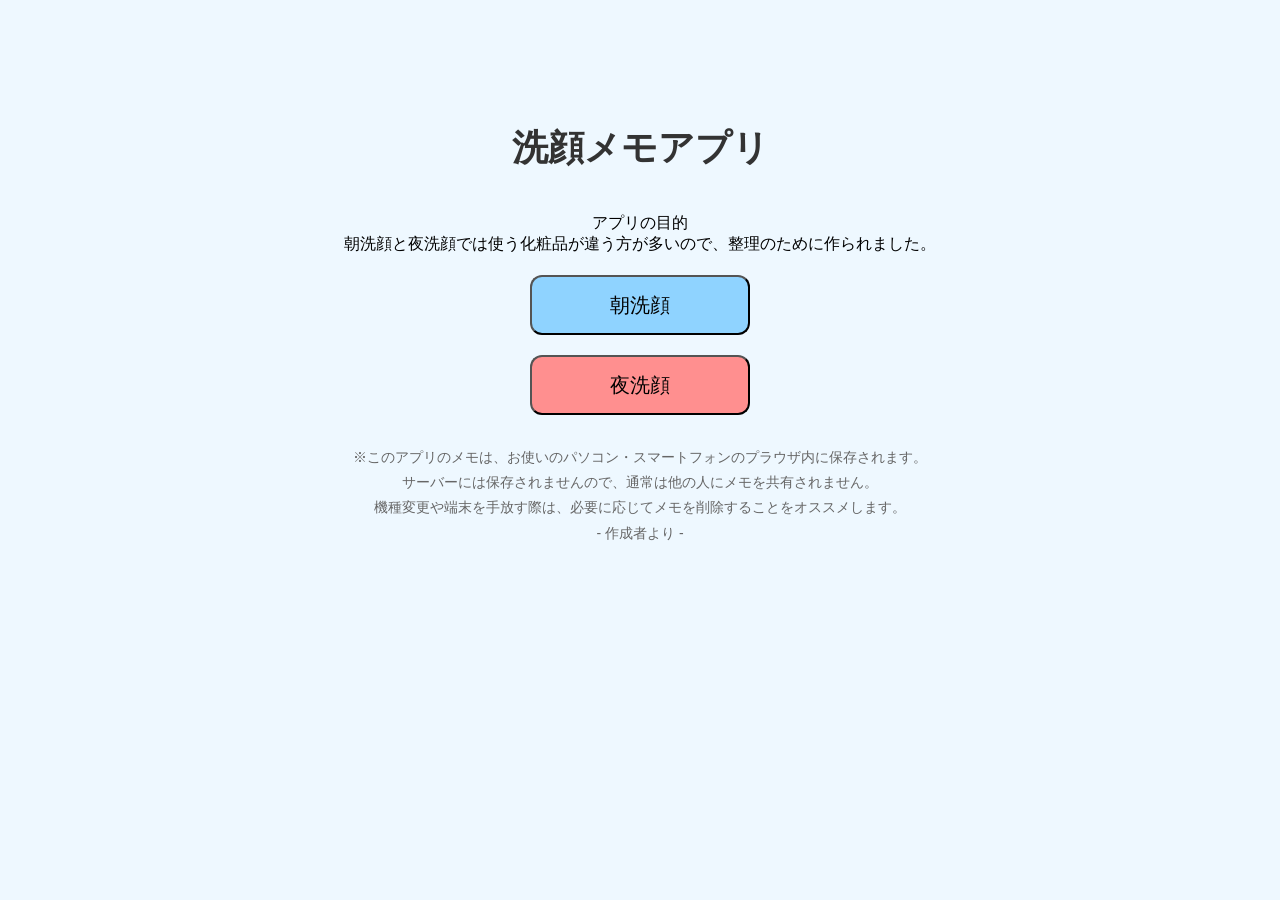
<file: index.html>
<!DOCTYPE html>
<html>
<head>
    <meta charset="UTF-8">
    <title>洗顔メモアプリ</title>
    <link rel="stylesheet" href="sengan_04_style.css">
</head>
<body>
    <h1>洗顔メモアプリ</h1>

    <p>アプリの目的<br>朝洗顔と夜洗顔では使う化粧品が違う方が多いので、整理のために作られました。</p>

    <button id="morning-btn">朝洗顔</button>
    <button id="night-btn">夜洗顔</button>

    <p class = "notice">
        ※このアプリのメモは、お使いのパソコン・スマートフォンのプラウザ内に保存されます。<br>
        サーバーには保存されませんので、通常は他の人にメモを共有されません。<br>
        機種変更や端末を手放す際は、必要に応じてメモを削除することをオススメします。<br>
        - 作成者より -
    </p>
    
    <script src="sengan_05_index.js"></script>
</body>
</html>
</file>
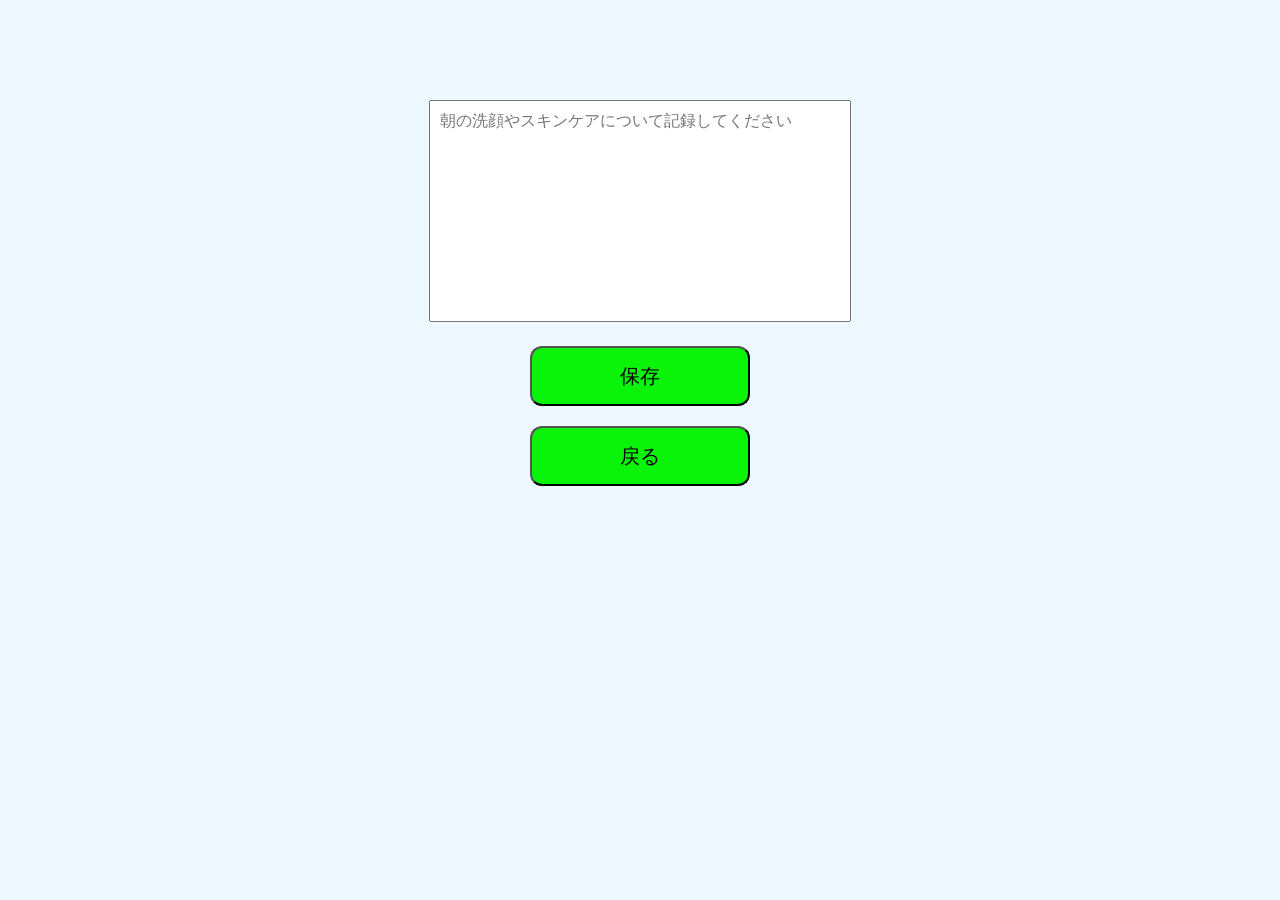
<file: sengan_02_morning.html>
<!DOCTYPE html>
<html>
<head>
    <meta charset="UTF-8">
    <title>洗顔メモアプリ</title>
    <link rel="stylesheet" href="sengan_04_style.css">
</head>
<body>
    <textarea 
    id="morningMemo"
    rows="10"
    placeholder="朝の洗顔やスキンケアについて記録してください"
    ></textarea>
    <button id="saveMorning">保存</button>
    <button id="backButton">戻る</button>
    <script src="sengan_06_memo.js"></script> 
</body>
</html>
</file>
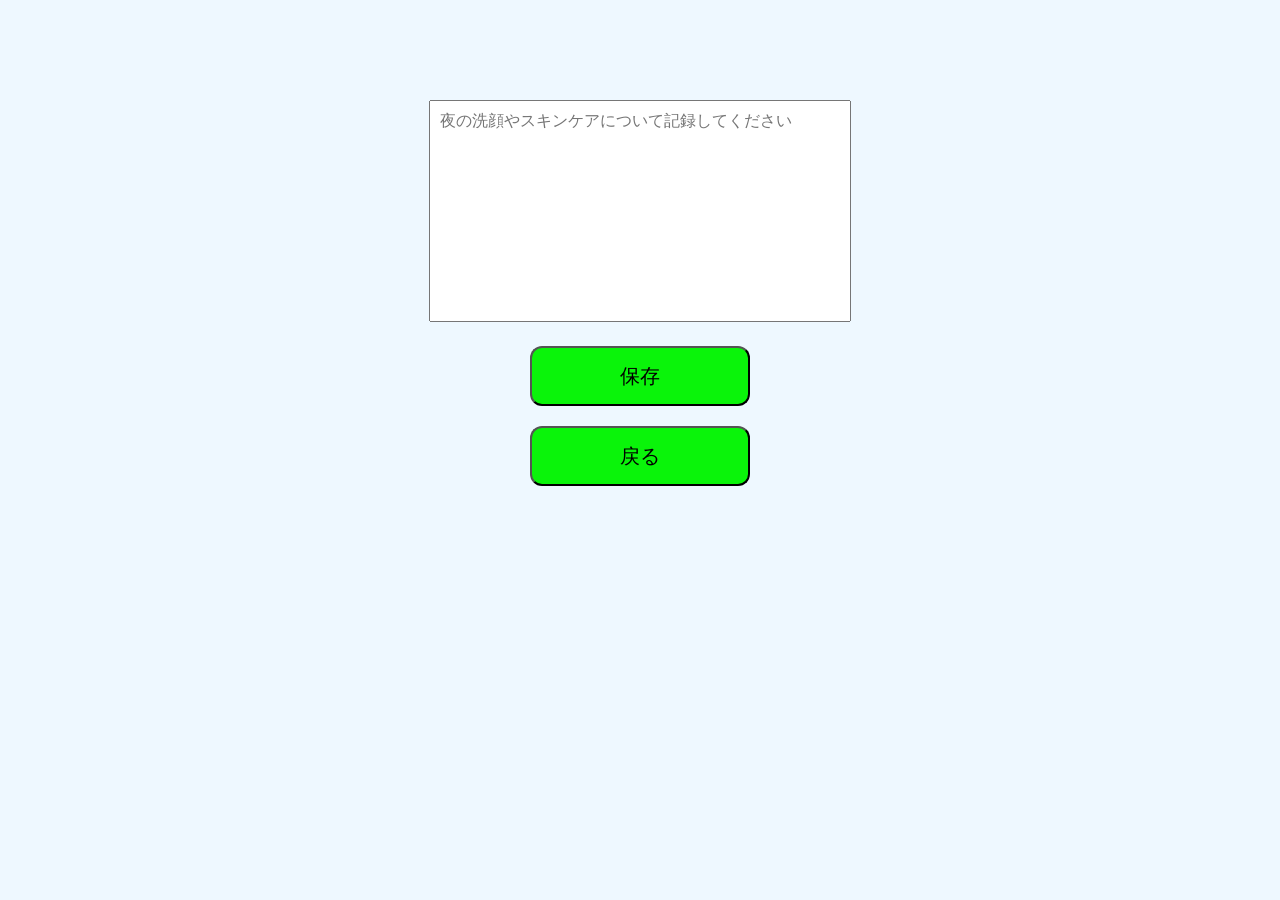
<file: sengan_03_night.html>
<!DOCTYPE html>
<html>
<head>
    <meta charset="UTF-8">
    <title>洗顔メモアプリ</title>
    <link rel="stylesheet" href="sengan_04_style.css">
</head>
<body>
    <textarea
    id="nightMemo"
    rows="10"
    placeholder="夜の洗顔やスキンケアについて記録してください"
    ></textarea>
    <button id="saveNight">保存</button>
    <button id="backButton">戻る</button>
    <script src="sengan_06_memo.js"></script> 
</body>
</html>
</file>
<file: sengan_04_style.css>
body{
    background-color: #eef8ff;
    font-family: sans-serif;
    text-align: center;
    margin:0;
    padding-top:100px;
}
h1{
    color: #333333;
    font-size: 36px;
    margin-bottom: 40px;
}
button {
    display: block;
    width: 220px;
    height: 60px;
    margin: 20px auto;
    font-size: 20px;
    border-radius: 12px;
    cursor: pointer;
}
#morning-btn{
    background-color:#8fd3ff;
}
#night-btn{
    background-color:#ff8f8f;
}
#saveMorning, #saveNight{
    background-color:#0af40a
}
#backButton{
    background-color:#0af40a
}

button:hover{
    background-color: #67bff5
}

.notice{
    margin-top:30px;
    font-size:14px;
    color:#666666;
    line-height:1.8;
}

textarea{
    width:400px;
    height:200px;
    font-size:16px;
    padding:10px;
    resize:none;
}
</file>
